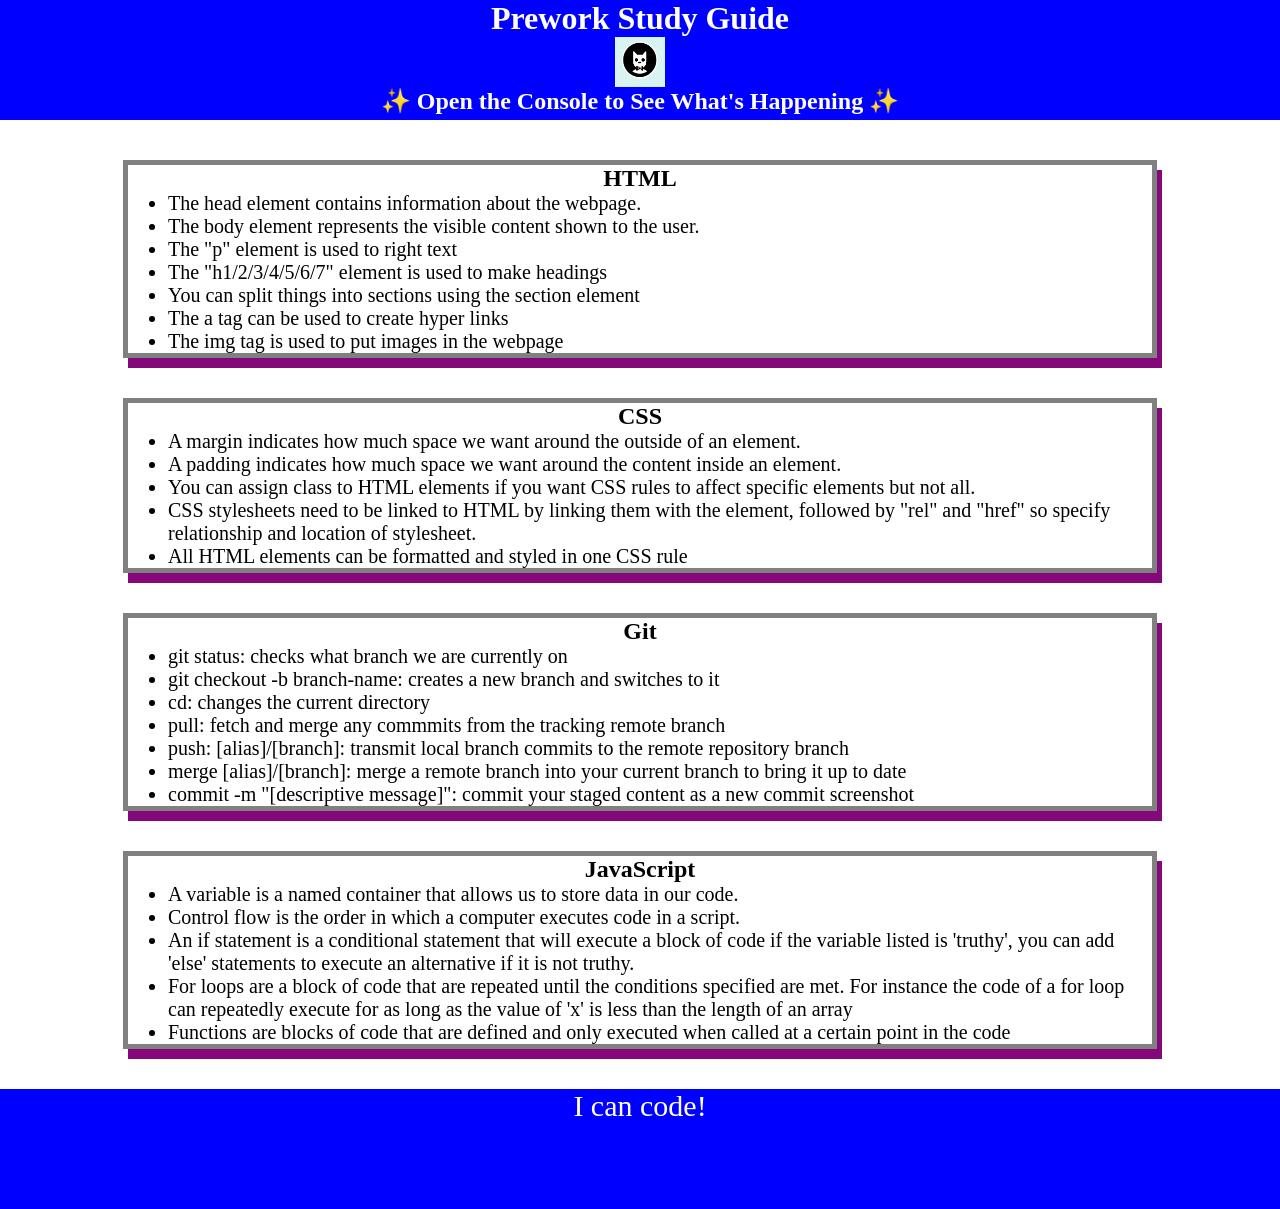
<file: index.html>
<!DOCTYPE html>
<html lang="en">
  <head>
    <meta charset="UTF-8" />
    <meta http-equiv="X-UA-Compatible" content="IE=edge" />
    <meta name="viewport" content="width=device-width, initial-scale=1.0" />
    <link rel="stylesheet" href="./assets/style.css">
    <title>Prework Study Guide</title>
  </head>
  
  <body>
    <header id="top">
      <h1>Prework Study Guide</h1>
      <img src="./assets/bowtie-cat.png" alt="Profile image of cat wearing a bow tie." />
      <h2>✨ Open the Console to See What's Happening ✨</h2>
    </header>

    <main>
      <section class="card" id="html-section">
        <h2>HTML</h2>
        <ul>
          <li>The head element contains information about the webpage.</li>
          <li> The body element represents the visible content shown to the user.</li>
          <li> The "p" element is used to right text</li>
          <li> The "h1/2/3/4/5/6/7" element is used to make headings </li>
          <li> You can split things into sections using the section element</li>
          <li> The a tag can be used to create hyper links</li>
          <li> The img tag is used to put images in the webpage</li>
        </ul>
      </section>
   
      <section class="card" id="css-section">
        <h2>CSS</h2>
        <ul>
          <li>A margin indicates how much space we want around the outside of an element.</li>
          <li>A padding indicates how much space we want around the content inside an element.</li>
          <li>You can assign class to HTML elements if you want CSS rules to affect specific elements but not all.</li>
          <li>CSS stylesheets need to be linked to HTML by linking them with the <link> element, followed by "rel" and "href" so specify relationship and location of stylesheet.</li>
          <li>All HTML elements can be formatted and styled in one CSS rule</li>
        </ul>
      </section>
   
      <section class="card" id="git-section">
        <h2>Git</h2>
        <ul>
          <li>git status: checks what branch we are currently on</li>
          <li>git checkout -b branch-name: creates a new branch and switches to it</li>
          <li>cd: changes the current directory</li>
          <li>pull: fetch and merge any commmits from the tracking remote branch</li>
          <li>push: [alias]/[branch]: transmit local branch commits to the remote repository branch</li>
          <li>merge [alias]/[branch]: merge a remote branch into your current branch to bring it up to date</li>
          <li>commit -m "[descriptive message]": commit your staged content as a new commit screenshot</li>
        </ul>
      </section>
   
      <section class="card" id="javascript-section">
        <h2>JavaScript</h2>
        <ul>
          <li>A variable is a named container that allows us to store data in our code.</li>
          <li>Control flow is the order in which a computer executes code in a script.</li>
          <li>An if statement is a conditional statement that will execute a block of code if the variable listed is 'truthy', you can add 'else' statements to execute an alternative if it is not truthy.</li>
          <li>For loops are a block of code that are repeated until the conditions specified are met. For instance the code of a for loop can repeatedly execute for as long as the value of 'x' is less than the length of an array</li>
          <li>Functions are blocks of code that are defined and only executed when called at a certain point in the code</li>
        </ul>
      </section>
    </main>

    <footer>
      <p>I can code!</p>
    </footer>
    <script src="./assets/script.js"></script>
  </body>
</html>
</file>
<file: assets/style.css>
* {
    margin: 0;
    padding: 0;
}

header,
footer {
    width: 100%;
    height: 120px;
    background-color: blue;
    color: white;
}

h1,
h2 {
    text-align: center;
}

img {
    display: block;
    height: 50px;
    width: 50px;
    margin-left: auto;
    margin-right: auto;
}

ul {
    padding-left: 40px;
    font-size: 20px;
}

p {
    text-align: center;
    font-size: 30px;
  }
  .card {
    width: 80%;
    margin: 40px auto;
    border: 5px solid gray;
    box-shadow: 5px 10px #85087A;
  }
</file>
